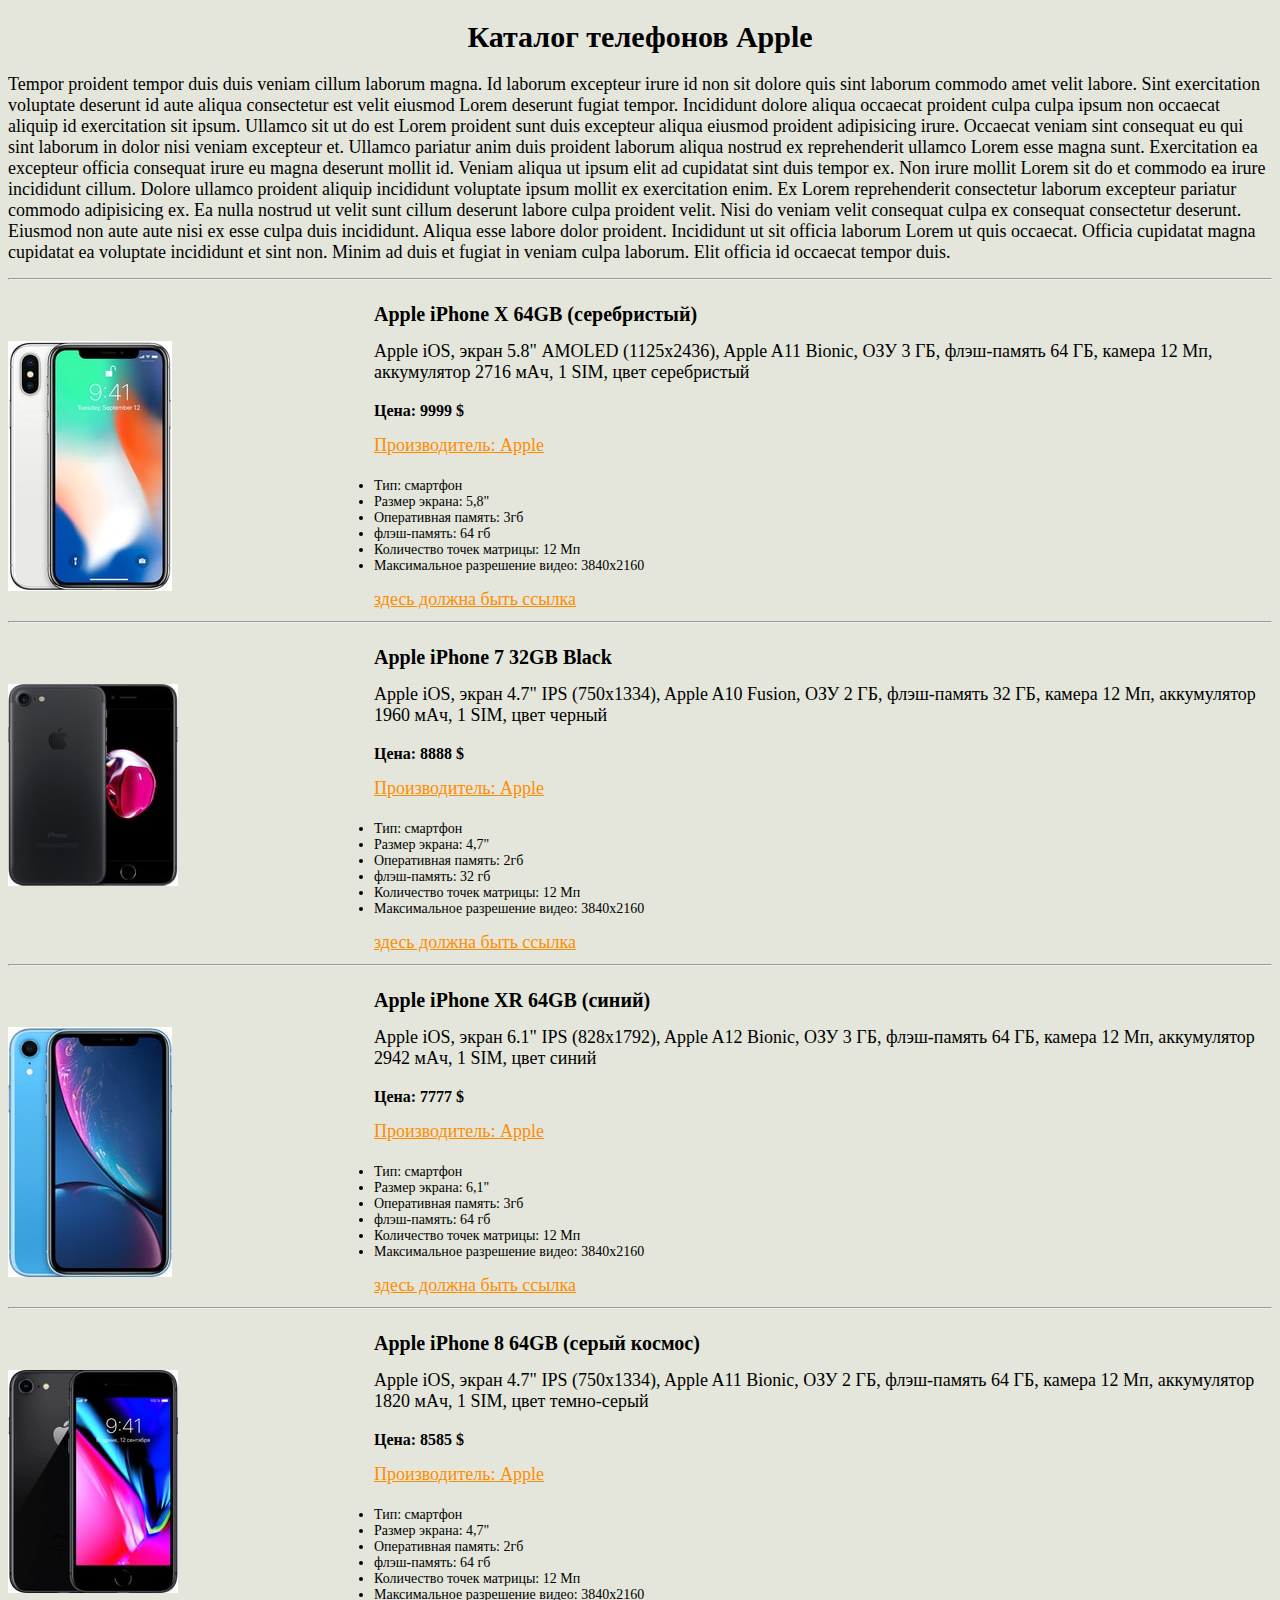
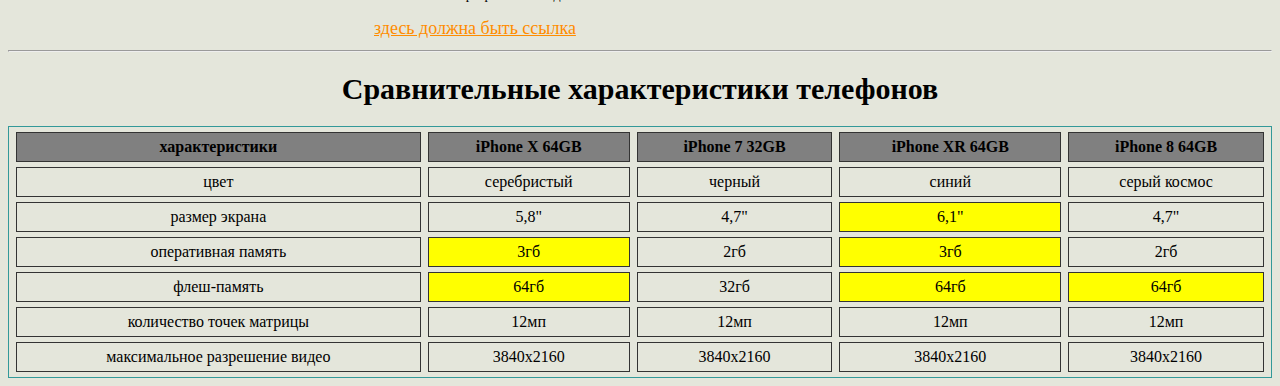
<file: homework_1/index.html>
<!DOCTYPE html>
<html lang="en">
<head>
	<meta charset="UTF-8">
	<title>Каталог товаров Apple</title>
	<meta name="discription" content="Купить товары Apple под заказ и в наличии в Минске">
	<link rel="stylesheet" href="css/style.css">
</head>
<body>
<h1>Каталог телефонов Apple</h1>
<h2>Tempor proident tempor duis duis veniam cillum laborum magna. Id laborum excepteur irure id non sit dolore quis sint laborum commodo amet velit labore. Sint exercitation voluptate deserunt id aute aliqua consectetur est velit eiusmod Lorem deserunt fugiat tempor. Incididunt dolore aliqua occaecat proident culpa culpa ipsum non occaecat aliquip id exercitation sit ipsum. Ullamco sit ut do est Lorem proident sunt duis excepteur aliqua eiusmod proident adipisicing irure. Occaecat veniam sint consequat eu qui sint laborum in dolor nisi veniam excepteur et. Ullamco pariatur anim duis proident laborum aliqua nostrud ex reprehenderit ullamco Lorem esse magna sunt.

Exercitation ea excepteur officia consequat irure eu magna deserunt mollit id. Veniam aliqua ut ipsum elit ad cupidatat sint duis tempor ex. Non irure mollit Lorem sit do et commodo ea irure incididunt cillum. Dolore ullamco proident aliquip incididunt voluptate ipsum mollit ex exercitation enim. Ex Lorem reprehenderit consectetur laborum excepteur pariatur commodo adipisicing ex.

Ea nulla nostrud ut velit sunt cillum deserunt labore culpa proident velit. Nisi do veniam velit consequat culpa ex consequat consectetur deserunt. Eiusmod non aute aute nisi ex esse culpa duis incididunt. Aliqua esse labore dolor proident.

Incididunt ut sit officia laborum Lorem ut quis occaecat. Officia cupidatat magna cupidatat ea voluptate incididunt et sint non. Minim ad duis et fugiat in veniam culpa laborum. Elit officia id occaecat tempor duis.</h2>
<hr>
<div id="container">
		<div id="name">
				Apple iPhone X 64GB (серебристый)
		</div>

		<div id="img">
			<img src="img/1.jpeg" alt="iPhone X 64GB">
		</div>

		<div id="note">
				Apple iOS, экран 5.8" AMOLED (1125x2436), Apple A11 Bionic, ОЗУ 3 ГБ, флэш-память 64 ГБ, камера 12 Мп, аккумулятор 2716 мАч, 1 SIM, цвет серебристый
		</div>

		<div id="price">
			Цена: 9999 $
		</div>

		<div id="link1">
			<a href="http://apple.com" target="_blank">Производитель: Apple</a>
		</div>
		
		<div id="list">
			<li>Тип: смартфон</li>
			<li>Размер экрана: 5,8"</li>
			<li>Оперативная память: 3гб</li>
			<li>флэш-память: 64 гб</li>
			<li>Количество точек матрицы: 12 Мп</li>
			<li>Максимальное разрешение видео: 3840х2160</li>
		</div>

		<div id="link2">
			<a href="#">здесь должна быть ссылка</a>
		</div>
</div>
<hr>
<div id="container">
		<div id="name">
				Apple iPhone 7 32GB Black
		</div>

		<div id="img">
			<img src="img/2.jpeg" alt="iPhone 7 32GB">
		</div>

		<div id="note">
				Apple iOS, экран 4.7" IPS (750x1334), Apple A10 Fusion, ОЗУ 2 ГБ, флэш-память 32 ГБ, камера 12 Мп, аккумулятор 1960 мАч, 1 SIM, цвет черный
		</div>

		<div id="price">
			Цена: 8888 $
		</div>

		<div id="link1">
			<a href="http://apple.com" target="_blank">Производитель: Apple</a>
		</div>
		
		<div id="list">
			<li>Тип: смартфон</li>
			<li>Размер экрана: 4,7"</li>
			<li>Оперативная память: 2гб</li>
			<li>флэш-память: 32 гб</li>
			<li>Количество точек матрицы: 12 Мп</li>
			<li>Максимальное разрешение видео: 3840х2160</li>
		</div>

		<div id="link2">
			<a href="#">здесь должна быть ссылка</a>
		</div>
</div>
<hr>
<div id="container">
		<div id="name">
				Apple iPhone XR 64GB (синий)
		</div>

		<div id="img">
			<img src="img/3.jpeg" alt="iPhone XR 64GB">
		</div>

		<div id="note">
				Apple iOS, экран 6.1" IPS (828x1792), Apple A12 Bionic, ОЗУ 3 ГБ, флэш-память 64 ГБ, камера 12 Мп, аккумулятор 2942 мАч, 1 SIM, цвет синий
		</div>

		<div id="price">
			Цена: 7777 $
		</div>

		<div id="link1">
			<a href="http://apple.com" target="_blank">Производитель: Apple</a>
		</div>
		
		<div id="list">
			<li>Тип: смартфон</li>
			<li>Размер экрана: 6,1"</li>
			<li>Оперативная память: 3гб</li>
			<li>флэш-память: 64 гб</li>
			<li>Количество точек матрицы: 12 Мп</li>
			<li>Максимальное разрешение видео: 3840х2160</li>
		</div>

		<div id="link2">
			<a href="#">здесь должна быть ссылка</a>
		</div>
</div>
<hr>
<div id="container">
		<div id="name">
				Apple iPhone 8 64GB (серый космос)
		</div>

		<div id="img">
			<img src="img/4.jpeg" alt="iPhone 8 64GB">
		</div>

		<div id="note">
				Apple iOS, экран 4.7" IPS (750x1334), Apple A11 Bionic, ОЗУ 2 ГБ, флэш-память 64 ГБ, камера 12 Мп, аккумулятор 1820 мАч, 1 SIM, цвет темно-серый
		</div>

		<div id="price">
			Цена: 8585 $
		</div>

		<div id="link1">
			<a href="http://apple.com" target="_blank">Производитель: Apple</a>
		</div>
		
		<div id="list">
			<li>Тип: смартфон</li>
			<li>Размер экрана: 4,7"</li>
			<li>Оперативная память: 2гб</li>
			<li>флэш-память: 64 гб</li>
			<li>Количество точек матрицы: 12 Мп</li>
			<li>Максимальное разрешение видео: 3840х2160</li>
		</div>

		<div id="link2">
			<a href="#">здесь должна быть ссылка</a>
		</div>
</div>
<hr>
<h1>Сравнительные характеристики телефонов</h1>
<table border="2" align="center" >
<th bgcolor="grey">характеристики</th>
<th bgcolor="grey">iPhone X 64GB</th>
<th bgcolor="grey">iPhone 7 32GB</th>
<th bgcolor="grey">iPhone XR 64GB</th>
<th bgcolor="grey">iPhone 8 64GB</th>
<tr align="center"><td>цвет</td><td>серебристый</td><td>черный</td><td>синий</td><td>серый космос</td></tr>
<tr align="center"><td>размер экрана</td><td>5,8"</td><td>4,7"</td><td bgcolor="yellow">6,1"</td><td>4,7"</td></tr>
<tr align="center"><td>оперативная память</td><td bgcolor="yellow">3гб</td><td>2гб</td><td bgcolor="yellow">3гб</td><td>2гб</td></tr>
<tr align="center"><td>флеш-память</td><td bgcolor="yellow">64гб</td><td>32гб</td><td bgcolor="yellow">64гб</td><td bgcolor="yellow">64гб</td></tr>
<tr align="center"><td>количество точек матрицы</td><td>12мп</td><td>12мп</td><td>12мп</td><td>12мп</td></tr>
<tr align="center"><td>максимальное разрешение видео</td><td>3840х2160</td><td>3840х2160</td><td>3840х2160</td><td>3840х2160</td></tr>
</table>
</body>
</html>
</file>
<file: homework_1/css/style.css>
body {
	background-color: #e4e6db;
}

a {
	color:darkorange;
}
h1	{
	text-align: center;
	font-size: 30px;
}

h2 {
	text-align: left;
	font-size: 18px;
	font-weight: lighter;
}

#name {
	text-align: left;
	padding-left: 366px;
	font-size: 20px;
	font-weight: bolder;
}

#container {
	padding-top: 15px;
	width: 1300px;
	height: 310px;
}

#img {
margin-left: 0px;
margin-top: 15px;
float: left;
width: 366px;
height: 250px;
}

#note {
font-size: 18px;
margin-left: 0px;
margin-top: 15px;
float: left;
width: 900px;
height: 46px;
}

#price {
	font-size: 22;
	font-weight: bold;
	float: left;
	margin-left: 0px;
	margin-top: 15px;
	width: 900px;
	height: 32;
}

#link1 {
	font-size: 18px;
	font-style: inherit;
	float: left;
	margin-left: 0px;
	margin-top: 15px;
	width: 900px;
	height: 28px;
}

#list {
	font-size: 14px;
	float: left;
	margin-left: 0px;
	margin-top: 15px;
	width: 900px;
	height: 24;
}

#link2 {
	font-size: 18px;
	font-style: inherit;
	float: left;
	margin-left: 0px;
	margin-top: 15px;
	width: 900px;
	height: 28px;
}

table {
	width: 100%;
  border: 1px solid #399;
	border-spacing: 7px 5px;
}

th {
	border: 1px solid #333;
	padding: 5px;
}

td {
	border: 1px solid #333;
	padding: 5px;
}
</file>
